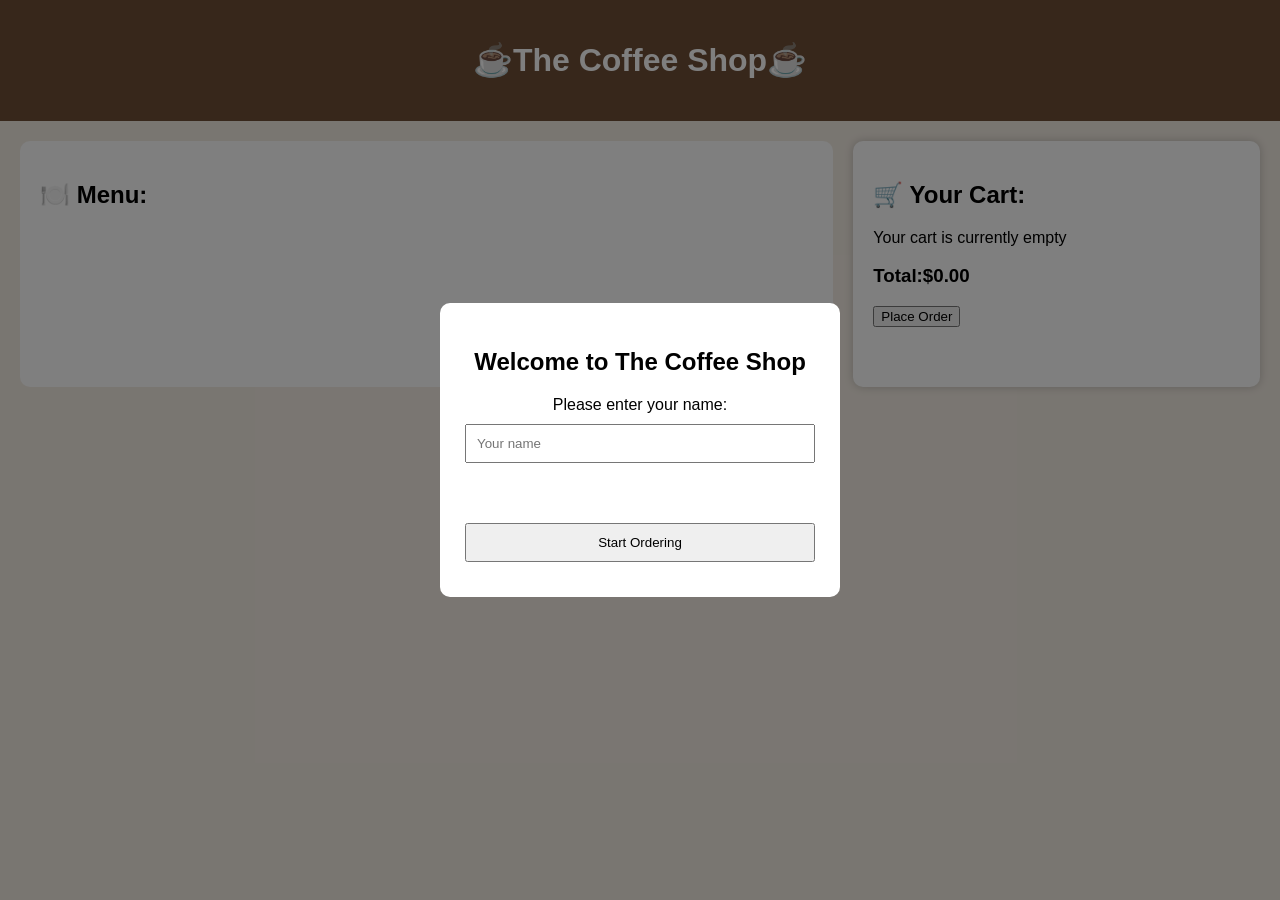
<file: index.html>
<!DOCTYPE html>
<html lang="en">
<head>
 <meta charset="UTF-8">
 <meta name="viewport" content="width=device-width, initial-scale=1.0">
   <title>The Coffee Shop</title>
   <link rel="icon" type="image/png" href="coffee-shop (1).png">
 <link rel="stylesheet" href="style.css">
</head>
<body>


<!--Customer name form-->
<div id ="nameForm" class ="form">
  <div class = "form-content">
<h2>Welcome to The Coffee Shop</h2>
<label>Please enter your name:</label>
<input type ="text" id="customerName" placeholder="Your name">

<p id="nameMessage"></p>

<button id ="startButton">Start Ordering</button>
  </div>
</div>

<header>
  <h1>☕The Coffee Shop☕</h1>
</header>

<div class = "container">
<section class ="menu">
    <h2>🍽️ Menu:</h2>
    <div id ="menuContainer">
    </div>
  </section>

  <aside class="cart">
    <h2>🛒 Your Cart:</h2>

    <div id="cartItems">
      <p>Your cart is currently empty</p>
    </div>

    <h3 id ="totalPrice">
      Total:$0.00
    </h3>
    
    <button id ="placeOrderButton">
      Place Order
    </button>
    <p id="cartMessage"></p>
  </aside>
</div>

<!--Coffee customization form-->
<div id = "coffeeForm" class ="form">
  <div class = "form-content">
    <h2 id ="coffeeTitle">Coffee</h2>
    
    <label for ="milk">Milk</label>
    <select id ="milk">
     <option>Full Cream</option> 
    <option>Trim</option> 
    <option>Oat</option> 
    <option>Almond</option> 
    <option>Soy</option> 
    <option>None</option> 
    </select>

    <label for ="temperature">Temperature</label>
    <select id ="temperature">
    <option>Hot</option> 
    <option>Iced</option> 
    </select>

    <label for ="syrup">Syrup</label>
    <select id ="syrup">
    <option value = "0">None</option>
    <option value = "0.5">Vanilla ($0.50)</option>
    <option value = "0.5">Caramel ($0.50)</option>
    <option value = "0.5">Hazelnut ($0.50)</option>
    <option value = "0.5">Chocolate ($0.50)</option>
    </select>

    <label for ="size">size</label>
    <select id ="size">
    <option value ="0">Small</option>
    <option value ="0.5">Medium (+$0.50)</option>
    <option value ="1">Large (+$1)</option>
    </select>

  <button id = "addCartButton">
  Add to Cart
  </button>
  
  <button id = "cancelButton">
  Cancel
  </button>
  
</div>
</div>

<!--Customer payment form-->
<div id = "paymentForm" class="form">
  <div class = "form-content">

    <h2>Payment</h2>
    <label for="paymentMethod">
      Payment Method 
    </label>
      <select id="paymentMethod">
      <option>Cash</option>
      <option>Card</option>
      <option>Apple Pay</option>
      </select>

    <label for="moneyGiven">
    Money Given ($)
    </label>

    <input
    type="number"
    id ="moneyGiven"
    min="0"
    step="0.01"
    >

  <p id="paymentMessage"></p>

    <button id = "confirmOrderButton">
      Confirm Order
    </button>

    <button id = "backtoCartButton">
      ⇦ Back to cart
    </button>
  </div>
</div>

<!--Customer receipt form-->
<div id="receiptForm" class="form">
  <div class ="form-content">
    <h2>Receipt</h2>

    <div id="receiptText">
  </div>

  <button id ="closeReceipt">
    Close
  </button>
  </div>
</div>


<script src ="script.js"></script>
</body>
</html>
</file>
<file: style.css>
/* Page styling */ 

body{
    margin:0;
    font-family: Arial, Helvetica, sans-serif;
    background:#f4ede4;
}

header{
    background:#6F4E37;
    color:white;
    text-align: center;
    padding:20px;
}


/* Main layout  and css grid */ 
.container{
    display:grid;
    grid-template-columns: 2fr 1fr;
    gap:20px;
    padding:20px;
}

.menu{
    background:white;
    padding: 20px;
    border-radius:10px;
}

.cart{
    background:white;
    padding: 20px;
    border-radius:10px;
    box-shadow: 0 0 10px rgba(0,0,0,0.2);
}

/* Coffee Cards */ 

#menuContainer{
    display:grid;
    grid-template-columns:repeat(auto-fit, minmax(180px, 1fr));
    gap:20px;
}

.coffeeCard{
    background: #fffaff;
    border:2px solid #d8c3a5;
    border-radius: 10px;
    padding:15px;
    text-align:center;
    box-shadow:0 0 8px rgba(0,0,0,0.2)
transition: 0.3;
}

.coffeeCard:hover{
    background: #6F4E37;
    color:white;
    border:none;
    border-radius:5px;
    padding:10px;
    cursor:pointer;
}

.coffeeCard button:hover{
    background: #4b3324;
}

/* Form styling */ 
.form{
    display: none;
    position: fixed;
    top: 0;
    left: 0;
    width:100%;
    height:100%;
    background:rgba(0,0,0,0.5);
    justify-content: center;
    align-items: center;
}

#nameForm{
    display:flex;
}

.form-content{
    background: white;
    padding: 25px;
    border-radius: 10px;
    width:350px;
    text-align: center;
}

.form-content input,
.form-content select,
.form-content button{
    width:100%;
    margin: 10px 0;
    padding: 10px;
    box-sizing: border-box;
}

/* Message - errors */ 
#paymentMessage,
#nameMessage,
#cartMessage{
    color: red;
    font-weight:bold;
    text-align:center;
    margin: 10px 0;
    min-height: 20px;
}

/* Button styling */ 
#cancelPaymentButton{
    background: #d9534f;
    color:white;
    border:none;
    padding:10px;
    width:100%;
    margin-top:10px;
    cursor:pointer;
}

#cancelPaymentButton:hover{
    background: #666;
}

.buttonRow{
    display:flex;
    justify-content: center;
    gap:10px;
    margin: 10px 0;
}

.plusButton,.minusButton{
    width:35px;
    height:35px;
    border:none;
    border-radius:50%;
    font-size:20px;
    cursor:pointer;
    background: #6F4E37;
    color:white;
}

.plusButton:hover,.minusButton:hover{
    background: #4b3324;
}

.customiseButton{
    width:100%;
    margin-top:10px;
}
</file>
